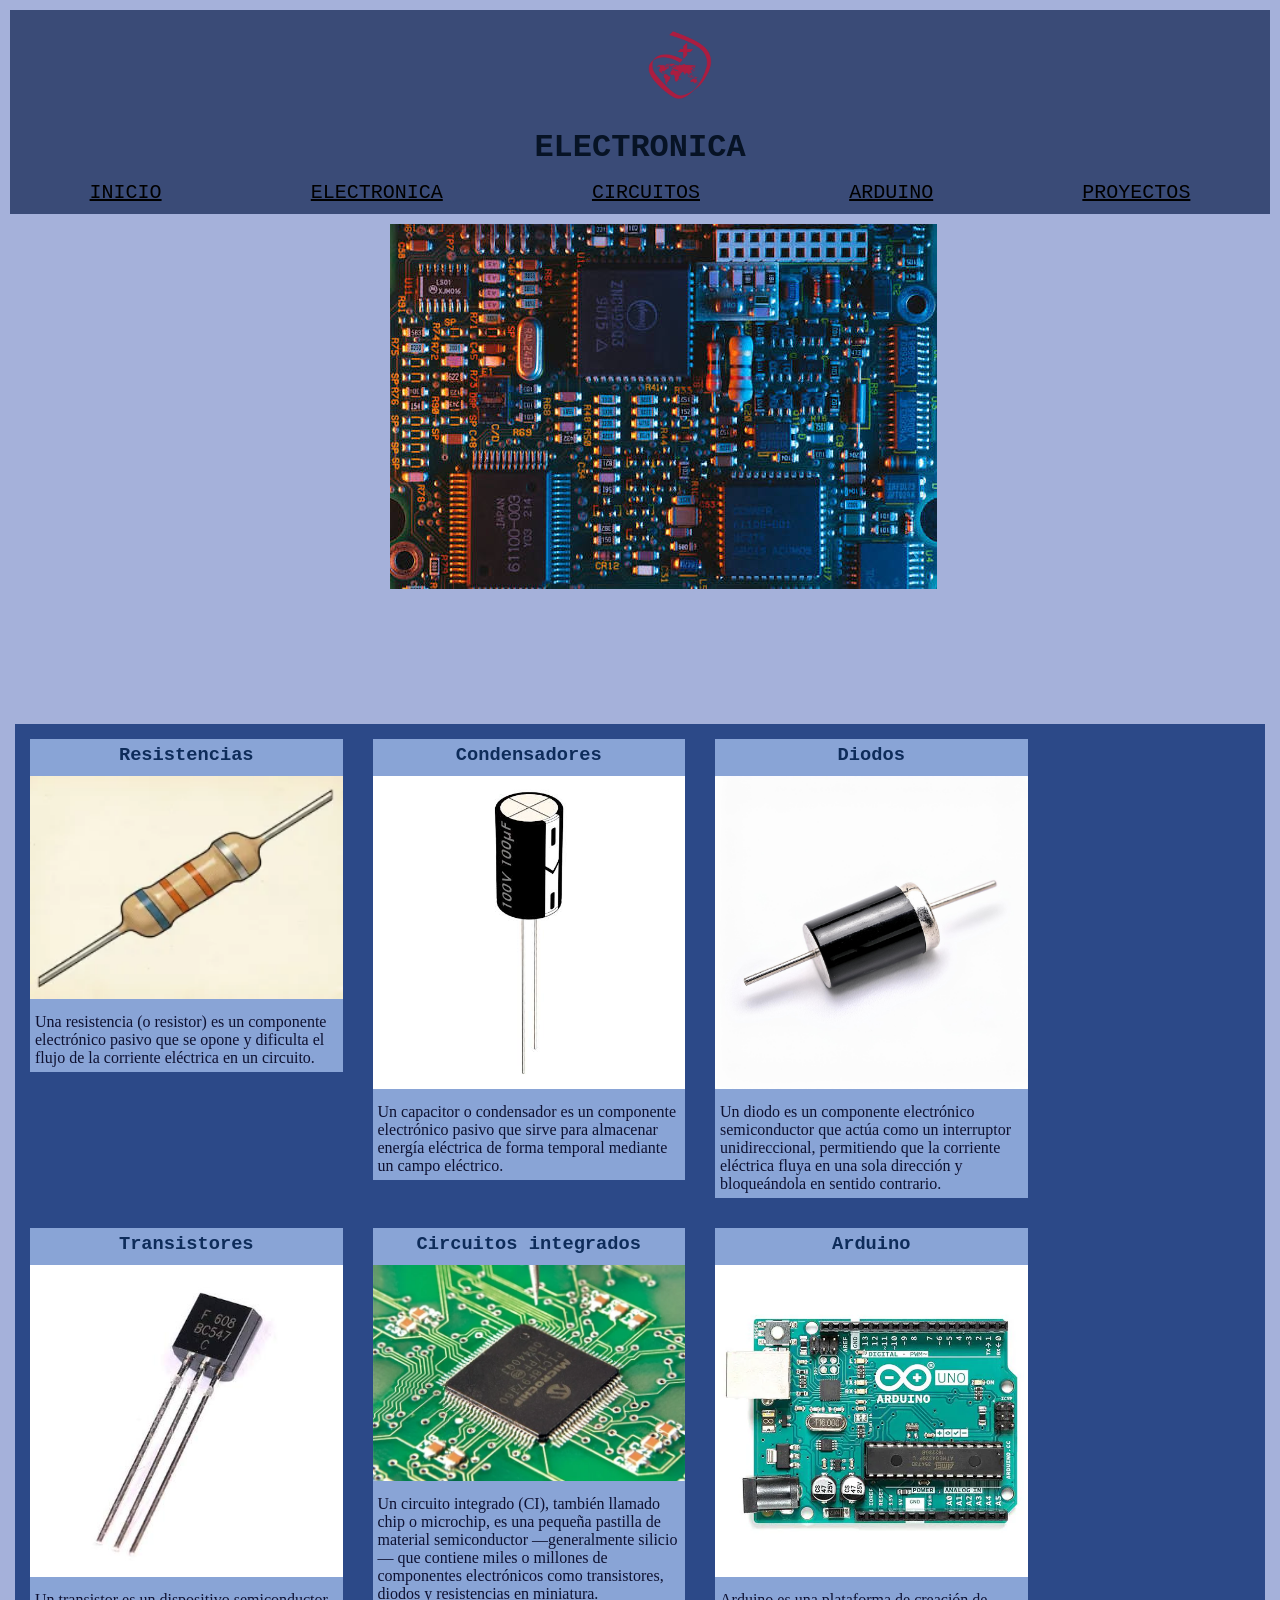
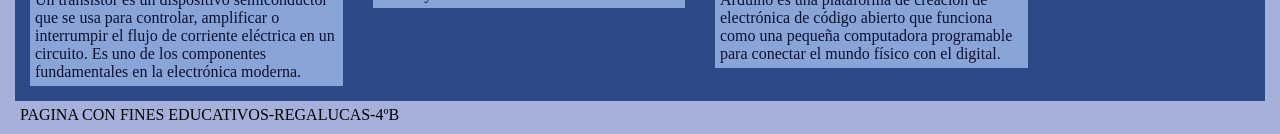
<file: index.html>
<!DOCTYPE html>
<html lang="en">
<head>
    <meta charset="UTF-8">
    <meta name="viewport" content="width=device-width, initial-scale=1.0">
    <title>Electronica</title>
    <link href="styles.css" rel="stylesheet" type="text/css">
</head>
<body>
    <div id="container">
    <div id="encabezado">
        <img src="img/Logo_Religiosas_Sagrado_Corazón_de_Jesús.png"  alt="Logo Sagrado Corazon" >
        <h1>ELECTRONICA</h1>
        
        
    <ul>
            <li><a href="index.html">Inicio</a></li>
            <li><a href="pagina1.html">Electronica</a></li>
            <li><a href="pagina2.html">Circuitos</a></li>
            <li><a href="pagina3.html">Arduino</a></li>
            <li><a href="pagina4.html">Proyectos</a></li>
    </ul>
    </div>
    
    </div>


<div id="banner">
    <img src="img/images.jpg" alt="Foto de electricidad">
</div>


<div class="centro">
<div class="cajas">
    <h3>Resistencias</h3>
    <img src="img/Resistencia-electrica-2.webp" alt="Resistencia eléctrica">
    <p>Una resistencia (o resistor) es un componente electrónico pasivo que se opone y dificulta el flujo de la corriente eléctrica en un circuito.</p>
</div>

<div class="cajas">
    <h3>Condensadores</h3>
    <img src="img/images (1).jpg" alt="Capacitor">
    <p>Un capacitor o condensador es un componente electrónico pasivo que sirve para almacenar energía eléctrica de forma temporal mediante un campo eléctrico.</p>
</div>

<div class="cajas">
    <h3>Diodos</h3>
    <img src="img/diodo-de-avalancha.jpg" alt="Diodo">
    <p>Un diodo es un componente electrónico semiconductor que actúa como un interruptor unidireccional, permitiendo que la corriente eléctrica fluya en una sola dirección y bloqueándola en sentido contrario.</p>
</div>


<div class="cajas">
    <h3>Transistores</h3>
    <img src="img/images (2).jpg" alt="Transistor">
    <p>Un transistor es un dispositivo semiconductor que se usa para controlar, amplificar o interrumpir el flujo de corriente eléctrica en un circuito. Es uno de los componentes fundamentales en la electrónica moderna.</p>
</div>

<div class="cajas">
    <h3>Circuitos integrados</h3>
    <img src="img/TElec.Nota08_apertura-650x450.webp" alt="Circuito integrado">
    <p>Un circuito integrado (CI), también llamado chip o microchip, es una pequeña pastilla de material semiconductor —generalmente silicio— que contiene miles o millones de componentes electrónicos como transistores, diodos y resistencias en miniatura.</p>
</div>

<div class="cajas">
    <h3>Arduino</h3>
    <img src="img/A000066_t.webp" alt="Arduino">
    <p>Arduino es una plataforma de creación de electrónica de código abierto que funciona como una pequeña computadora programable para conectar el mundo físico con el digital.</p>
</div>
</div>
<footer class="footer">
    <p>PAGINA CON FINES EDUCATIVOS-REGALUCAS-4ºB</p>
</footer>


</body>
</html>
</file>
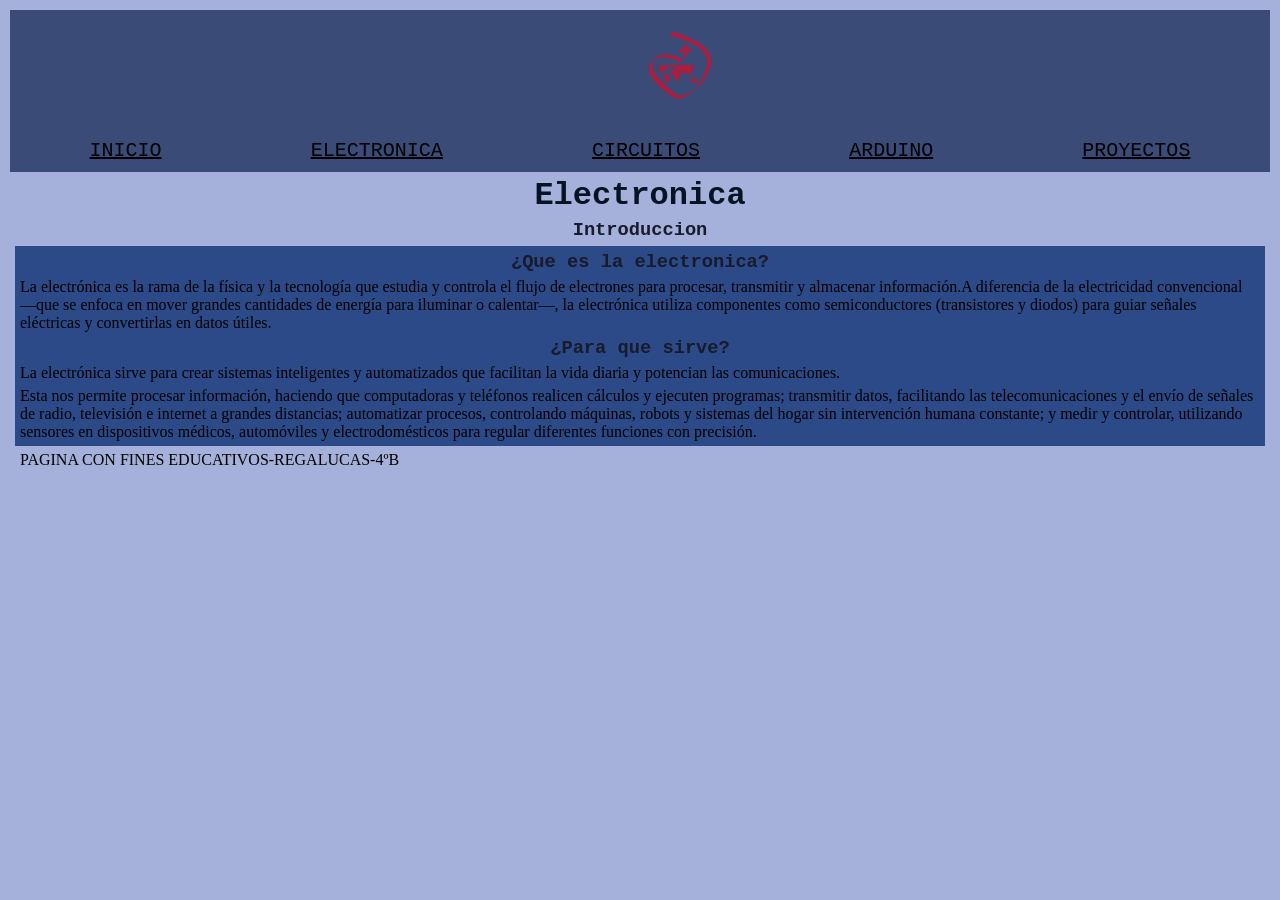
<file: pagina1.html>
<!DOCTYPE html>
<html lang="en">
<head>
    <meta charset="UTF-8">
    <meta name="viewport" content="width=device-width, initial-scale=1.0">
    <link href="styles.css" rel="stylesheet" type="text/css">
    <title>Electronica</title>
</head>
<body>
     <div id="container">
    <div id="encabezado">
        <img src="img/Logo_Religiosas_Sagrado_Corazón_de_Jesús.png"  alt="Logo Sagrado Corazon" >
        
        
        
    <ul>
            <li><a href="index.html">Inicio</a></li>
            <li><a href="pagina1.html">Electronica</a></li>
            <li><a href="pagina2.html">Circuitos</a></li>
            <li><a href="pagina3.html">Arduino</a></li>
            <li><a href="pagina4.html">Proyectos</a></li>
    </ul>
    </div>
    
    </div>

    <h1>Electronica </h1>
    <h3>Introduccion</h3>

<div class="centro">

    <h3>¿Que es la electronica?</h3>
   
    <p>La electrónica es la rama de la física y la tecnología que estudia y controla el flujo de electrones para procesar, transmitir y almacenar información.A diferencia de la electricidad convencional —que se enfoca en mover grandes cantidades de energía para iluminar o calentar—, la electrónica utiliza componentes como semiconductores (transistores y diodos) para guiar señales eléctricas y convertirlas en datos útiles.</p>


<h3>¿Para que sirve?</h3>
   
    <p>La electrónica sirve para crear sistemas inteligentes y automatizados que facilitan la vida diaria y potencian las comunicaciones.</p>
    <p>Esta nos permite procesar información, haciendo que computadoras y teléfonos realicen cálculos y ejecuten programas; transmitir datos, facilitando las telecomunicaciones y el envío de señales de radio, televisión e internet a grandes distancias; automatizar procesos, controlando máquinas, robots y sistemas del hogar sin intervención humana constante; y medir y controlar, utilizando sensores en dispositivos médicos, automóviles y electrodomésticos para regular diferentes funciones con precisión.</p>
    
    

    
</div>



</div>

</div>
<footer class="footer">
    <p>PAGINA CON FINES EDUCATIVOS-REGALUCAS-4ºB</p>
</footer>


</body>
</html>
</file>
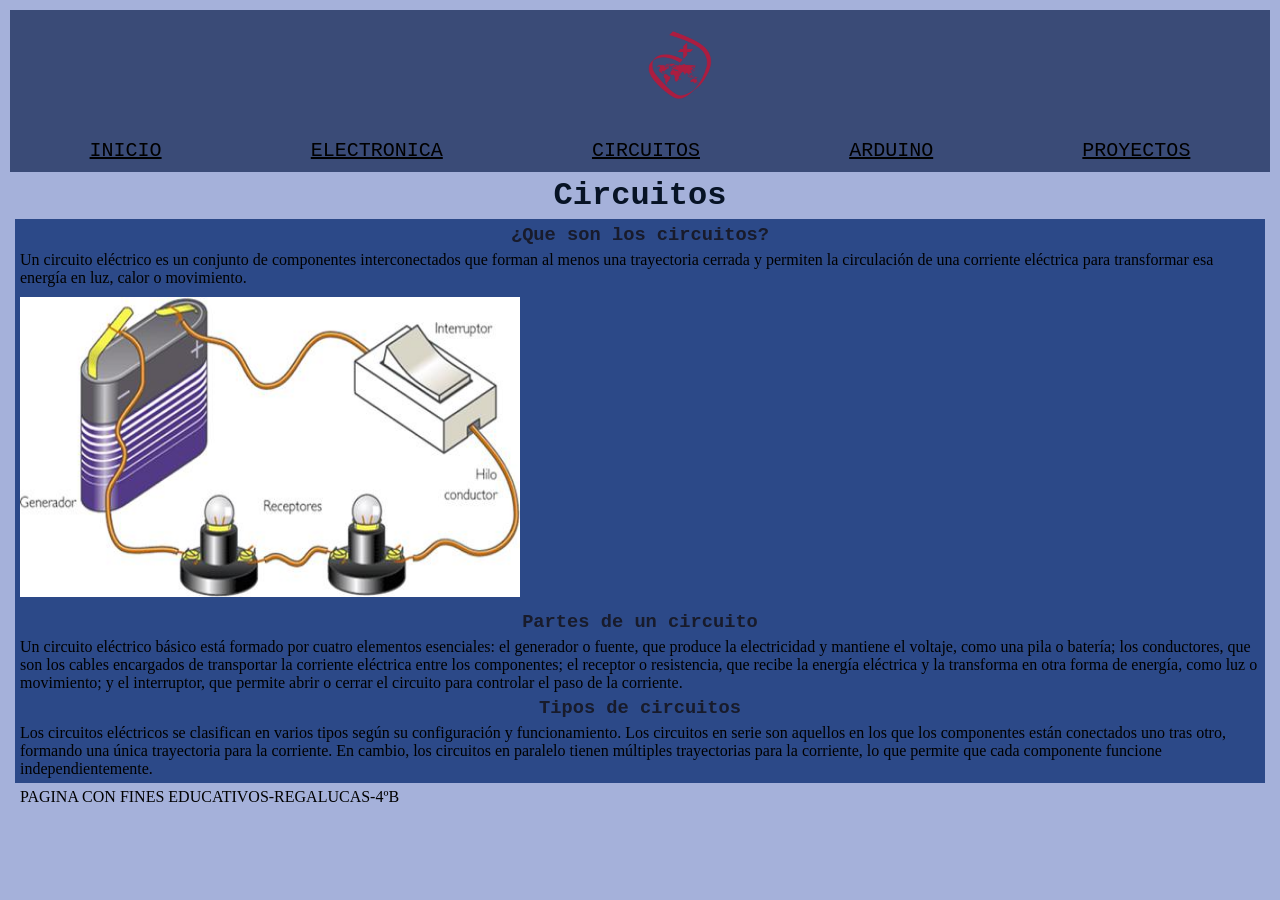
<file: pagina2.html>
<!DOCTYPE html>
<html lang="en">
<head>
    <meta charset="UTF-8">
    <meta name="viewport" content="width=device-width, initial-scale=1.0">
    <link href="styles.css" rel="stylesheet" type="text/css">
    <title>Circuitos</title>
</head>
<body>
     <div id="container">
    <div id="encabezado">
        <img src="img/Logo_Religiosas_Sagrado_Corazón_de_Jesús.png"  alt="Logo Sagrado Corazon" >
        
        
        
    <ul>
            <li><a href="index.html">Inicio</a></li>
            <li><a href="pagina1.html">Electronica</a></li>
            <li><a href="pagina2.html">Circuitos</a></li>
            <li><a href="pagina3.html">Arduino</a></li>
            <li><a href="pagina4.html">Proyectos</a></li>
    </ul>
    </div>
    
    </div>

    <h1>Circuitos </h1>
    

<div class="centro">

    <h3>¿Que son los circuitos?</h3>
   
    <p>Un circuito eléctrico es un conjunto de componentes interconectados que forman al menos una trayectoria cerrada y permiten la circulación de una corriente eléctrica para transformar esa energía en luz, calor o movimiento.</p>
<img src="img/circuitos-electricos.jpg" alt="circuitos electricos" width="500" height="300">

<h3>Partes de un circuito</h3>
   
    <p>Un circuito eléctrico básico está formado por cuatro elementos esenciales: el generador o fuente, que produce la electricidad y mantiene el voltaje, como una pila o batería; los conductores, que son los cables encargados de transportar la corriente eléctrica entre los componentes; el receptor o resistencia, que recibe la energía eléctrica y la transforma en otra forma de energía, como luz o movimiento; y el interruptor, que permite abrir o cerrar el circuito para controlar el paso de la corriente.</p>
    
    <h3>Tipos de circuitos</h3>
   
    <p>Los circuitos eléctricos se clasifican en varios tipos según su configuración y funcionamiento. Los circuitos en serie son aquellos en los que los componentes están conectados uno tras otro, formando una única trayectoria para la corriente. En cambio, los circuitos en paralelo tienen múltiples trayectorias para la corriente, lo que permite que cada componente funcione independientemente.</p>
</div>



</div>
</div>
<footer class="footer">
    <p>PAGINA CON FINES EDUCATIVOS-REGALUCAS-4ºB</p>
</footer>



</body>
</html>
</file>
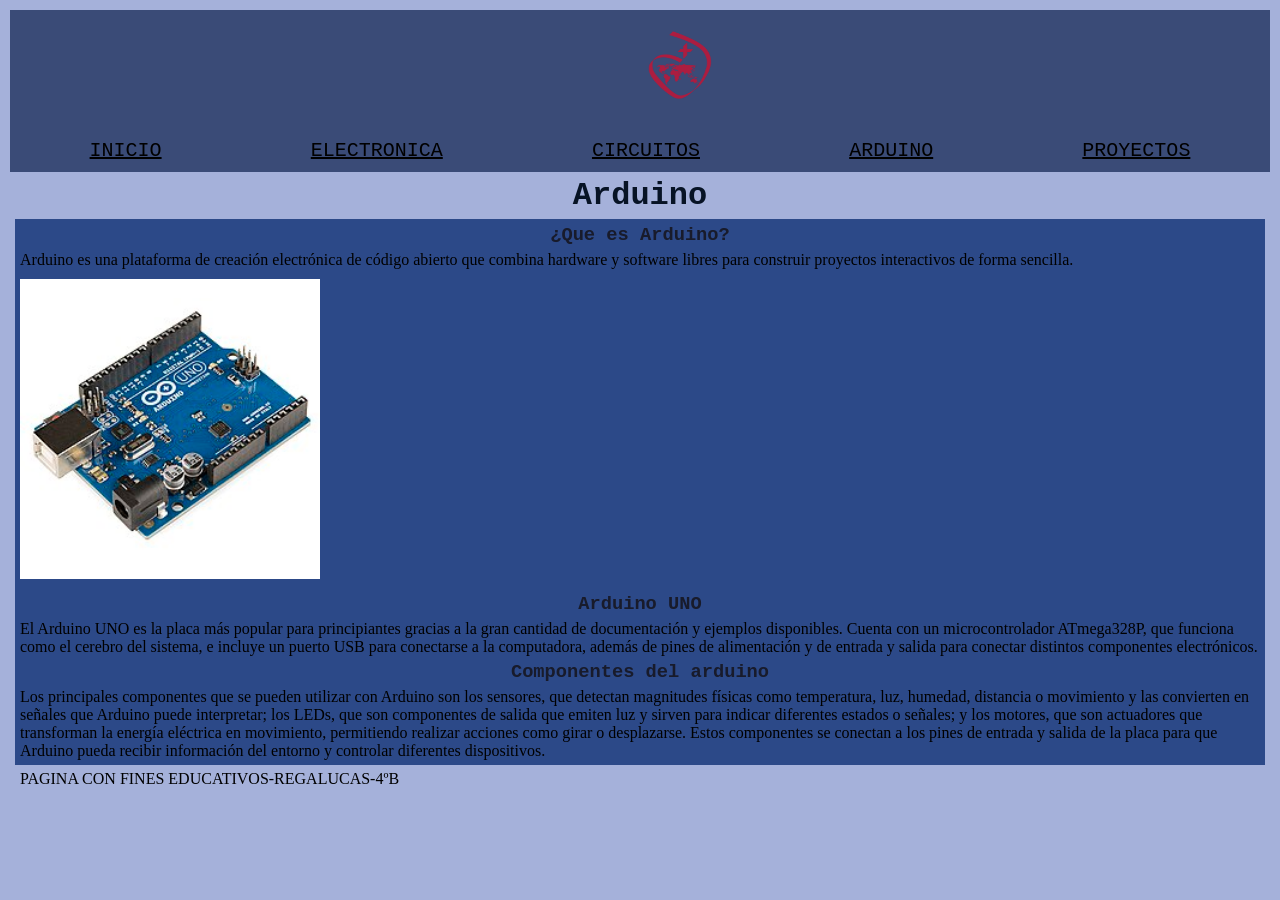
<file: pagina3.html>
<!DOCTYPE html>
<html lang="en">
<head>
    <meta charset="UTF-8">
    <meta name="viewport" content="width=device-width, initial-scale=1.0">
    <link href="styles.css" rel="stylesheet" type="text/css">
    <title>Arduino</title>
</head>
<body>
     <div id="container">
    <div id="encabezado">
        <img src="img/Logo_Religiosas_Sagrado_Corazón_de_Jesús.png"  alt="Logo Sagrado Corazon" >
        
        
        
    <ul>
            <li><a href="index.html">Inicio</a></li>
            <li><a href="pagina1.html">Electronica</a></li>
            <li><a href="pagina2.html">Circuitos</a></li>
            <li><a href="pagina3.html">Arduino</a></li>
            <li><a href="pagina4.html">Proyectos</a></li>
    </ul>
    </div>
    
    </div>

    <h1>Arduino </h1>
    

<div class="centro">

    <h3>¿Que es Arduino?</h3>
   
    <p>Arduino es una plataforma de creación electrónica de código abierto que combina hardware y software libres para construir proyectos interactivos de forma sencilla.</p>
    <img src="img/Arduino_Uno_-_R3.jpg" alt="arduino" width="300" height="300">


<h3>Arduino UNO</h3>
   
    <p>El Arduino UNO es la placa más popular para principiantes gracias a la gran cantidad de documentación y ejemplos disponibles. Cuenta con un microcontrolador ATmega328P, que funciona como el cerebro del sistema, e incluye un puerto USB para conectarse a la computadora, además de pines de alimentación y de entrada y salida para conectar distintos componentes electrónicos.</p>
    
    <h3>Componentes del arduino</h3>
   
    <p>Los principales componentes que se pueden utilizar con Arduino son los sensores, que detectan magnitudes físicas como temperatura, luz, humedad, distancia o movimiento y las convierten en señales que Arduino puede interpretar; los LEDs, que son componentes de salida que emiten luz y sirven para indicar diferentes estados o señales; y los motores, que son actuadores que transforman la energía eléctrica en movimiento, permitiendo realizar acciones como girar o desplazarse. Estos componentes se conectan a los pines de entrada y salida de la placa para que Arduino pueda recibir información del entorno y controlar diferentes dispositivos.
</p>
</div>



</div>

</div>
<footer class="footer">
    <p>PAGINA CON FINES EDUCATIVOS-REGALUCAS-4ºB</p>
</footer>


</body>
</html>
</file>
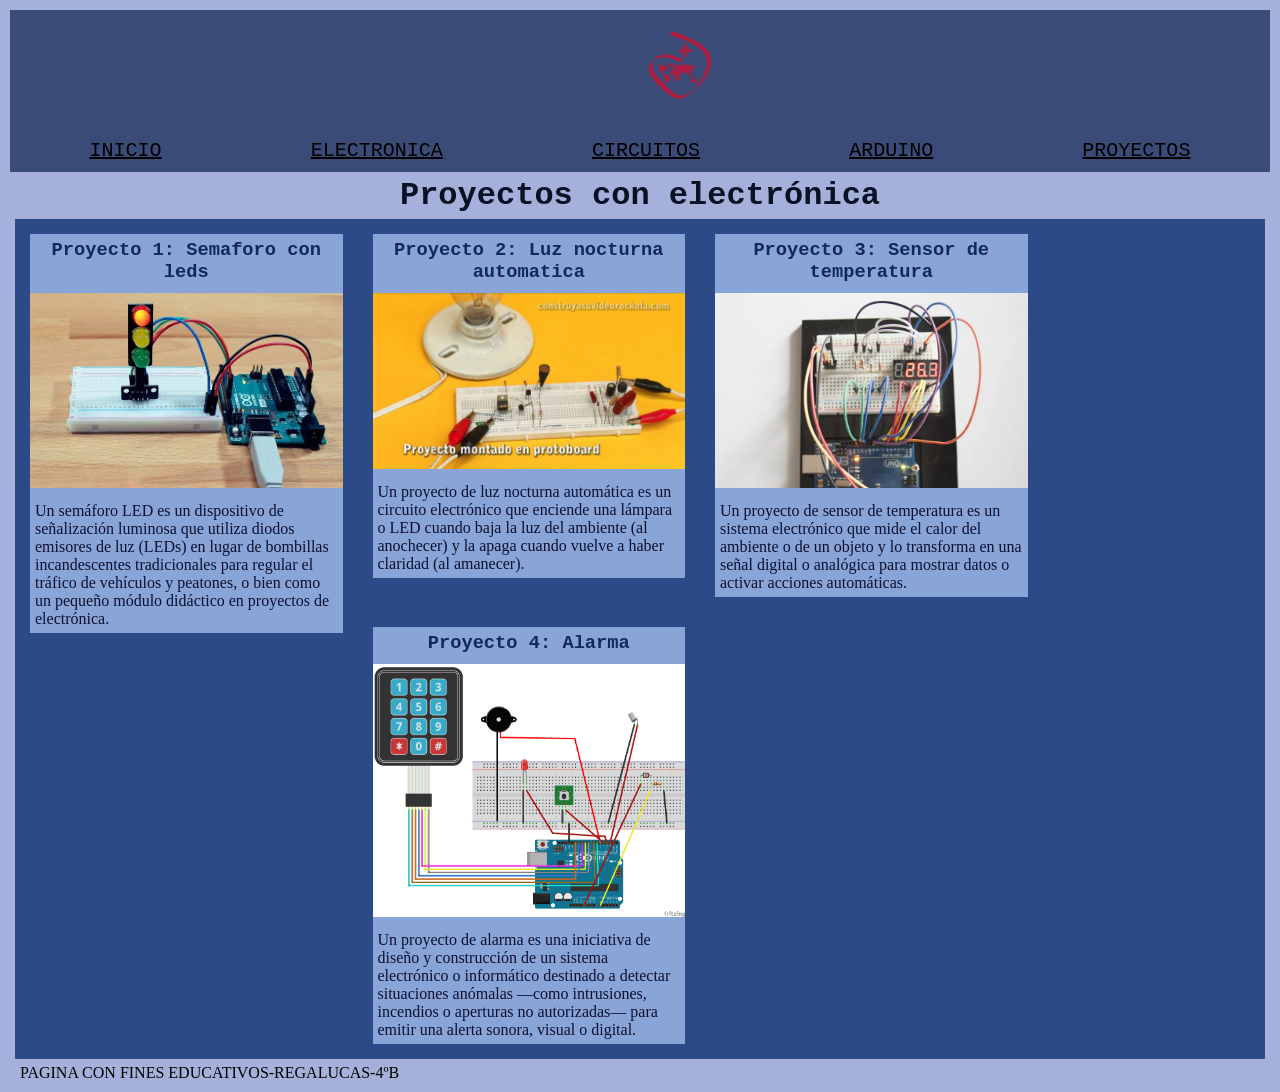
<file: pagina4.html>
<!DOCTYPE html>
<html lang="en">
<head>
    <meta charset="UTF-8">
    <meta name="viewport" content="width=device-width, initial-scale=1.0">
    <link href="styles.css" rel="stylesheet" type="text/css">
    <title>Proyectos con electronica</title>
</head>
<body>
     <div id="container">
    <div id="encabezado">
        <img src="img/Logo_Religiosas_Sagrado_Corazón_de_Jesús.png"  alt="Logo Sagrado Corazon" >
        
        
        
    <ul>
            <li><a href="index.html">Inicio</a></li>
            <li><a href="pagina1.html">Electronica</a></li>
            <li><a href="pagina2.html">Circuitos</a></li>
            <li><a href="pagina3.html">Arduino</a></li>
            <li><a href="pagina4.html">Proyectos</a></li>
    </ul>
    </div>
    
    </div>

    <h1>Proyectos con electrónica </h1>
    

<div class="centro">
<div class="cajas">
    <h3>Proyecto 1: Semaforo con leds</h3>
    <img src="img/images (3).jpg" alt="Semaforo con leds">
    <p>Un semáforo LED es un dispositivo de señalización luminosa que utiliza diodos emisores de luz (LEDs) en lugar de bombillas incandescentes tradicionales para regular el tráfico de vehículos y peatones, o bien como un pequeño módulo didáctico en proyectos de electrónica.</p>
</div>

<div class="cajas">
    <h3>Proyecto 2: Luz nocturna automatica </h3>
    <img src="img/maxresdefault.jpg" alt="Lampara automática">
    <p>Un proyecto de luz nocturna automática es un circuito electrónico que enciende una lámpara o LED cuando baja la luz del ambiente (al anochecer) y la apaga cuando vuelve a haber claridad (al amanecer).</p>
</div>

<div class="cajas">
    <h3>Proyecto 3: Sensor de temperatura </h3>
    <img src="img/1685810530_6631e9e02ac2a0cd37bc.webp" alt="Sensor de temperatura">
    <p>Un proyecto de sensor de temperatura es un sistema electrónico que mide el calor del ambiente o de un objeto y lo transforma en una señal digital o analógica para mostrar datos o activar acciones automáticas.</p>
</div>

<div class="cajas">
    <h3>Proyecto 4: Alarma </h3>
    <img src="img/proyecto_05-alarm_system_bb.webp" alt="Alarma">
    <p>Un proyecto de alarma es una iniciativa de diseño y construcción de un sistema electrónico o informático destinado a detectar situaciones anómalas —como intrusiones, incendios o aperturas no autorizadas— para emitir una alerta sonora, visual o digital.</p>
</div>

</div>
<footer class="footer">
    <p>PAGINA CON FINES EDUCATIVOS-REGALUCAS-4ºB</p>
</footer>


</body>
</html>
</file>
<file: styles.css>
@charset "UTF-8";

*{
	margin:5px; 
	border:0px; 
	padding:0px;
    
	}
body{
    background-color: #a5b1da;
   
   
}

#container{
    background-color: #465175;
    width: auto;
    color: #2B2118;
    margin: auto;
    
  
}

#encabezado{
    background-color: #3a4b77;
    width: auto;
    position: relative;  
    margin: auto;
    
}   

h1{
    text-align: center;
    font-family: 'Courier New', Courier, monospace;
    color:#071325;
    
}

img{
    background-position: center;
    background-repeat: no-repeat;
    object-position: center;
    
}

#encabezado img{
    width: 100px;
    height: 100px;
    margin-left: 620px;
}

ul{
    list-style-type: none;
    display: flex;
    justify-content: space-around;
    align-items: center;
    color: #4f5388;
   
}

#encabezado ul li a{
    float: left;
    color: #000000;
    font-family: 'Courier New', Courier, monospace;
    font-size: 20px;
    text-transform: uppercase
}


    
    
#banner{
    background-position: center center;
    background-repeat: no-repeat;
    margin-left: 375px;
    height: 500px;
}

.cajas{
    float: left; 
	width: 25%; 
    margin: 15px  ;
	background-color: rgb(137, 164, 214); 
	color: #0e1131; 	
    background-position: center center;
}

.cajas h3{
    text-align: center;
    font-family: 'Courier New', Courier, monospace;
    color:#0e2c5a;
    
}

.cajas img{
    width: 100%;
    margin-left: 0px;
    
}

.centro{
    background-color: rgb(44, 73, 136); 
	height: auto; 
	overflow: hidden;
    width: auto;
    
}


.h1{
    text-align: center;
    font-family: 'Courier New', Courier, monospace;
    color:#0e0957;
   
}

h3{
    text-align: center;
    font-family: 'Courier New', Courier, monospace;
    color:#181b2b;
    
}
</file>
